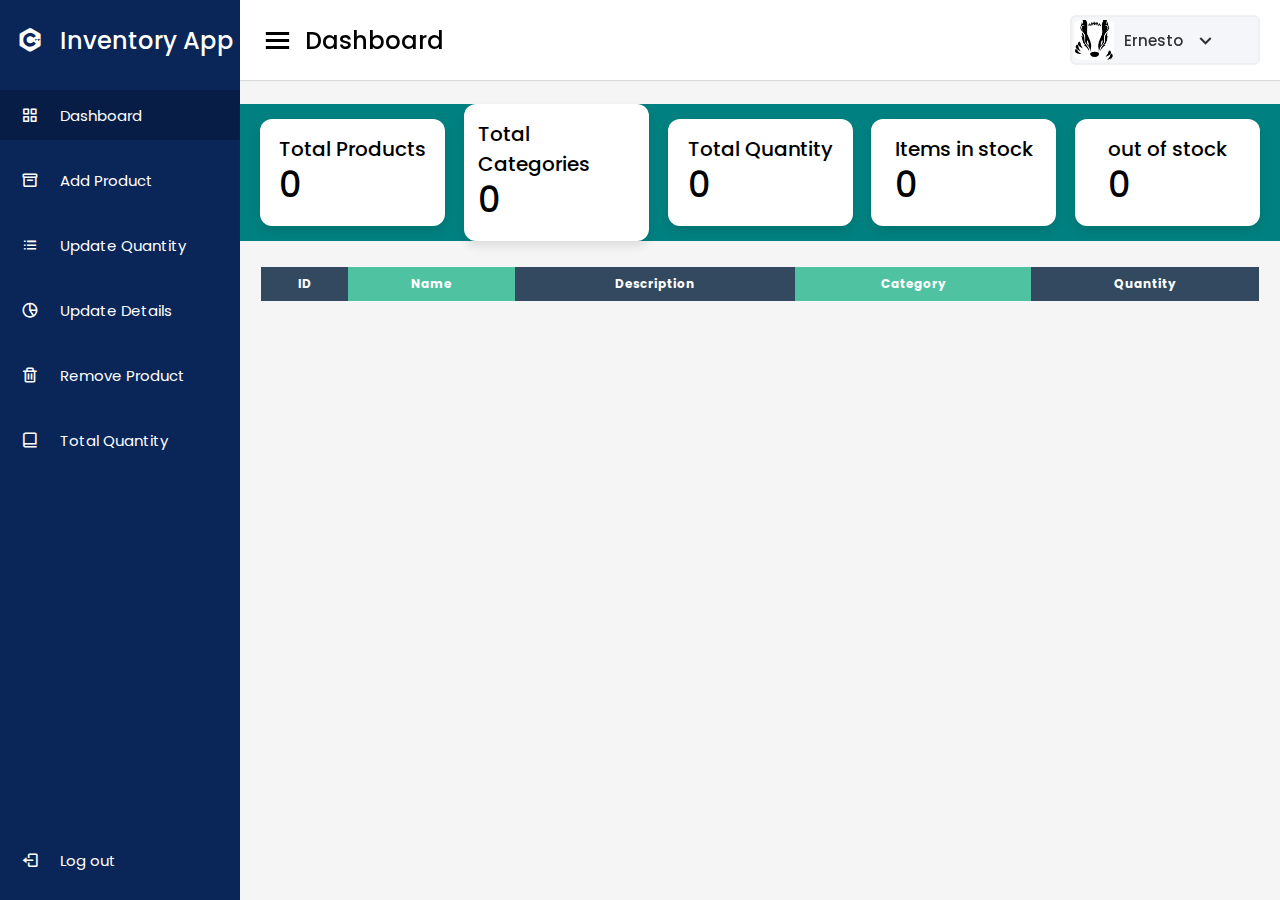
<file: index.html>
<!DOCTYPE html>
<html lang="en" dir="ltr">
  <head>
    <meta charset="UTF-8" />
    <title>Dash</title>

    <meta name="viewport" content="width=device-width, initial-scale=1.0" />
    <link rel="stylesheet" href="css/dash.css" />
    <link
      href="https://unpkg.com/boxicons@2.0.7/css/boxicons.min.css"
      rel="stylesheet"
    />
    <link
      rel="stylesheet"
      href="https://pro.fontawesome.com/releases/v5.10.0/css/all.css"
      integrity="sha384-AYmEC3Yw5cVb3ZcuHtOA93w35dYTsvhLPVnYs9eStHfGJvOvKxVfELGroGkvsg+p"
      crossorigin="anonymous"
    />
  </head>
  <body>
    <div class="backdrop"></div>
    <div class="modal">
      <div class="form-wrapperr">
        <form class="hidden" action="" name="form">
          <div class="id-divv">
            <label class="id-label" for="username">Enter Product ID Here</label>
            <input
              class="form-stylin text-field"
              type="number"
              name="ProdId"
              placeholder="Enter the item ID eg.1"
              required
            />
          </div>
          <div class="flexx">
            <label for="username">Product Name</label>
            <input
              class="form-stylin text-field"
              type="text"
              name="Product Name"
              placeholder=""
              required
            />
          </div>
          <div class="flexx">
            <label for="username">Quantity</label>
            <input
              class="form-stylin text-field"
              type="text"
              name="quantity"
              placeholder=""
              required
            />
          </div>
          <div class="submit-divv">
            <input type="submit" id="submit" value="Update" />
            <input type="button" value="Close" class="exit" />
          </div>
        </form>
      </div>
    </div>

    <div class="sidebar">
      <div class="logo-details">
        <i class="bx bxl-c-plus-plus"></i>
        <span class="logo_name">Inventory App</span>
      </div>
      <ul class="nav-links">
        <li>
          <a href="index.html" class="active">
            <i class="bx bx-grid-alt"></i>
            <span class="links_name">Dashboard</span>
          </a>
        </li>
        <li>
          <a href="addProduct.html">
            <i class="bx bx-box"></i>
            <span class="links_name">Add Product</span>
          </a>
        </li>
        <li class="quantity-update">
          <a href="#">
            <i class="bx bx-list-ul"></i>
            <span class="links_name">Update Quantity</span>
          </a>
        </li>
        <li>
          <a href="edit.html">
            <i class="bx bx-pie-chart-alt-2"></i>
            <span class="links_name">Update Details</span>
          </a>
        </li>
        <li class="remove-product">
          <a href="#">
            <i class="bx bx-trash"></i>
            <span class="links_name">Remove Product</span>
          </a>
        </li>
        <li>
          <a href="#">
            <i class="bx bx-book-alt"></i>
            <span class="links_name">Total Quantity</span>
          </a>
        </li>

        <li class="log_out">
          <a href="#">
            <i class="bx bx-log-out"></i>
            <span class="links_name">Log out</span>
          </a>
        </li>
      </ul>
    </div>
    <section class="home-section">
      <nav>
        <div class="sidebar-button">
          <i class="bx bx-menu sidebarBtn"></i>
          <span class="dashboard">Dashboard</span>
        </div>
        <div class="search-box"></div>
        <div class="profile-details">
          <img src="img/honey.jpg" alt="" />
          <span class="admin_name">Ernesto</span>
          <i class="bx bx-chevron-down"></i>
        </div>
      </nav>

      <div class="home-content">
        <div class="overview-boxes">
          <div class="box">
            <div class="right-side">
              <div class="box-topic">Total Products</div>
              <div class="number"></div>
            </div>
          </div>
          <div class="box">
            <div class="right-side">
              <div class="box-topic">Total Categories</div>
              <div class="number"></div>
            </div>
          </div>
          <div class="box">
            <div class="right-side">
              <div class="box-topic">Total Quantity</div>
              <div class="number"></div>
            </div>
          </div>
          <div class="box">
            <div class="right-side">
              <div class="box-topic">Items in stock</div>
              <div class="number"></div>
            </div>
          </div>
          <div class="box">
            <div class="right-side">
              <div class="box-topic">out of stock</div>
              <div class="number"></div>
            </div>
          </div>
        </div>
        <div class="table-wrapper show-danger-btn">
          <table class="fl-table">
            <thead>
              <tr>
                <th>ID</th>
                <th>Name</th>
                <th>Description</th>
                <th>Category</th>
                <th>Quantity</th>
              </tr>
            </thead>
            <tbody class="product-list"></tbody>
          </table>
        </div>
      </div>
    </section>
    <div class="toast"></div>

    <script src="script/dash.js"></script>
  </body>
</html>
</file>
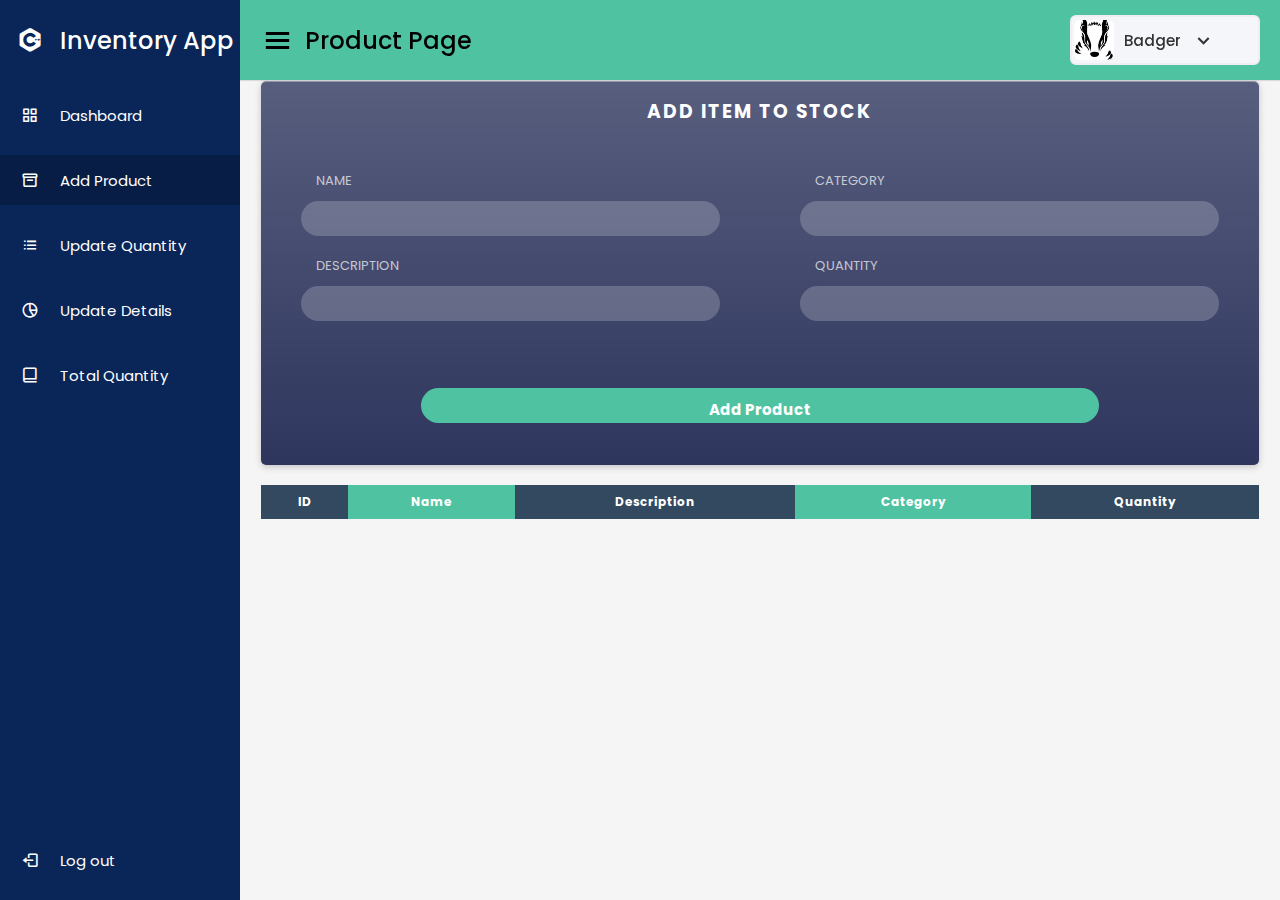
<file: addProduct.html>
<!DOCTYPE html>
<html lang="en" dir="ltr">
  <head>
    <meta charset="UTF-8" />
    <title>Add Product</title>
    <link rel="stylesheet" href="css/addProduct.css" />
    <link
      href="https://unpkg.com/boxicons@2.0.7/css/boxicons.min.css"
      rel="stylesheet"
    />
    <meta name="viewport" content="width=device-width, initial-scale=1.0" />
  </head>
  <body>
    <div class="backdrop"></div>
    <div class="modal">
      <div class="form-wrapperr">
        <form class="hidden" action="" name="form">
          <div class="id-divv">
            <label class="id-label" for="username">Enter Product ID Here</label>
            <input
              class="form-stylin text-field"
              type="number"
              name="ProdId"
              placeholder="Enter the item ID eg.1"
              required
            />
          </div>
          <div class="flexx">
            <label for="username">Product Name</label>
            <input
              class="form-stylin text-field"
              type="text"
              name="Product Name"
              placeholder=""
              required
            />
          </div>
          <div class="flexx">
            <label for="username">Quantity</label>
            <input
              class="form-stylin text-field"
              type="text"
              name="quantity"
              placeholder=""
              required
            />
          </div>
          <div class="submit-divv">
            <input type="submit" id="submit" value="Update" />
            <input type="button" value="Close" class="exit" />
          </div>
        </form>
      </div>
    </div>
    <div class="sidebar">
      <div class="logo-details">
        <i class="bx bxl-c-plus-plus"></i>
        <span class="logo_name">Inventory App</span>
      </div>
      <ul class="nav-links">
        <li>
          <a href="index.html" >
            <i class="bx bx-grid-alt"></i>
            <span class="links_name">Dashboard</span>
          </a>
        </li>
        <li>
          <a href="#" class="active">
            <i class="bx bx-box"></i>
            <span class="links_name">Add Product</span>
          </a>
        </li>
        <li class="quantity-update">
          <a href="#">
            <i class="bx bx-list-ul"></i>
            <span class="links_name">Update Quantity</span>
          </a>
        </li>
        <li>
          <a href="edit.html">
            <i class="bx bx-pie-chart-alt-2"></i>
            <span class="links_name">Update Details</span>
          </a>
        </li>
       
        <li>
          <a href="#">
            <i class="bx bx-book-alt"></i>
            <span class="links_name">Total Quantity</span>
          </a>
        </li>

        <li class="log_out">
          <a href="#">
            <i class="bx bx-log-out"></i>
            <span class="links_name">Log out</span>
          </a>
        </li>
      </ul>
    </div>
    <section class="home-section">
      <nav>
        <div class="sidebar-button">
          <i class="bx bx-menu sidebarBtn"></i>
          <span class="dashboard">Product Page</span>
        </div>
        <div class="search-box">
          
        </div>
        <div class="profile-details">
          <img src="img/honey.jpg" alt="" />
          <span class="admin_name">Badger</span>
          <i class="bx bx-chevron-down"></i>
        </div>
      </nav>

      <div class="home-content">
         <div class="container">
      <div class="frame">
        
        <div>
          <form class="inventory-inputs" >
            <h3 class="item-header">Add item to stock</h3>
            <div class="flex">
              <label for="username">Name</label>
              <input
                class="form__field textField"
                type="text"
                name="username"
                placeholder=""
                required
              />
              <label for="description">Description</label>
              <input
                class="form__field textField"
                type="text"
                name="description"
                placeholder=""
                required
              />
            </div>
            <div class="flex">
              <label for="category">Category</label>
              <input
                class="form__field textField"
                type="text"
                name="category"
                placeholder=""
                required
              />
              <label for="quantity">Quantity</label>
              <input
                class="form__field"
                type="number"
                name="quantity"
                placeholder=""
                required
              />
            </div>
            <div class="submit-div"><input type="submit" id="submit" value="Add Product" /></div>
          </form>
        </div>
      </div>
    </div>
        </div> 
      </div>
        <div class="table-wrapper">
          <table class="fl-table">
            <thead>
              <tr>
                <th>ID</th>
                <th>Name</th>
                <th>Description</th>
                <th>Category</th>
                <th>Quantity</th>
              </tr>
            </thead>
            <tbody class="product-list"></tbody>
          </table>
        </div>
      </div>
    </section>
       <div class="toast"></div>

    <script src="script/addProduct.js"></script>
  </body>
</html>
</file>
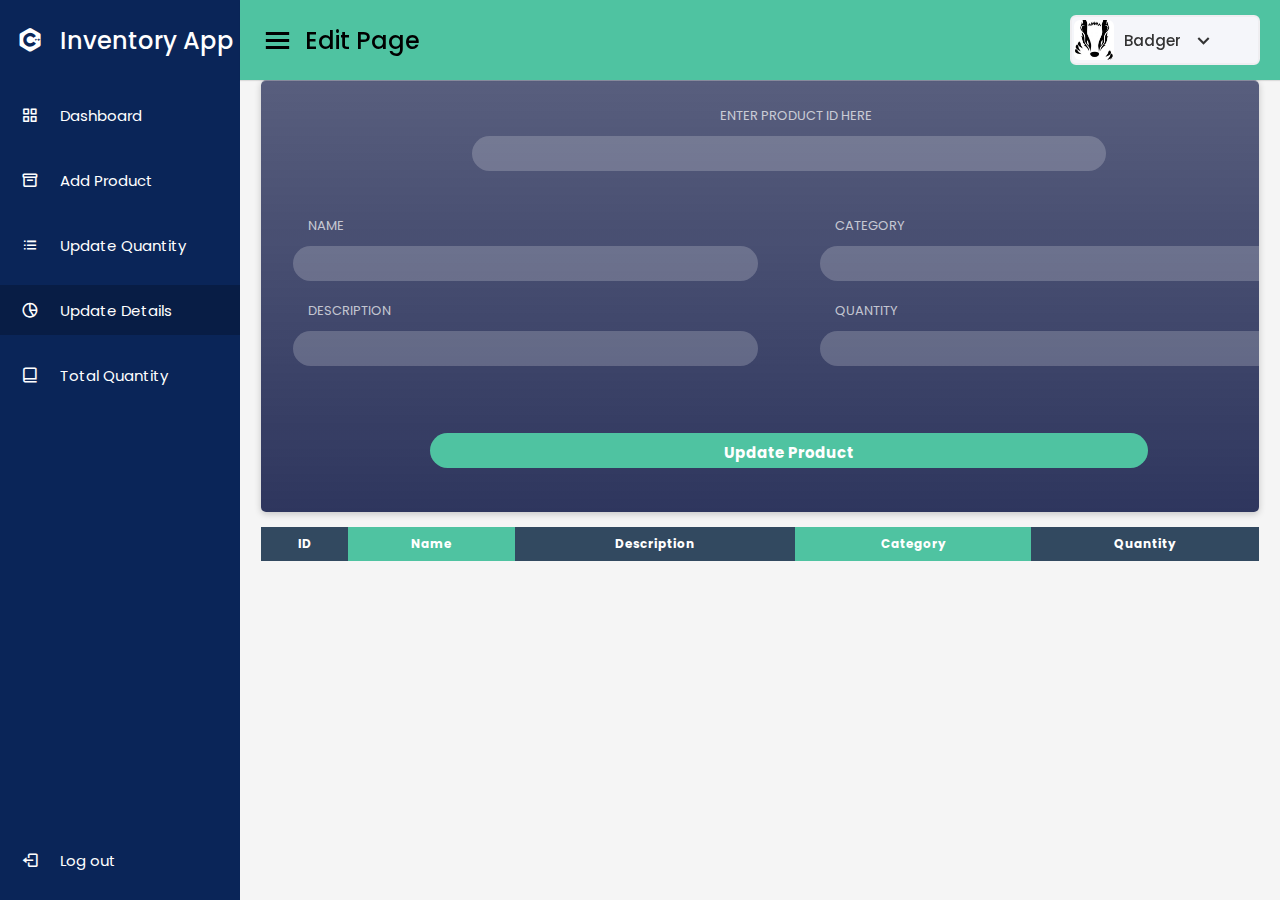
<file: edit.html>
<!DOCTYPE html>
<html lang="en" dir="ltr">
  <head>
    <meta charset="UTF-8" />
    <title>Admin Dashboard</title>
    <link rel="stylesheet" href="css/edit.css" />
    <link
      href="https://unpkg.com/boxicons@2.0.7/css/boxicons.min.css"
      rel="stylesheet"
    />
    <meta name="viewport" content="width=device-width, initial-scale=1.0" />
  </head>
  <body>
     <div class="backdrop"></div>
    <div class="modal">
      <div class="form-wrapperr">
        <form class="hidden" action="" name="form">
          <div class="id-divv">
            <label class="id-label" for="username">Enter Product ID Here</label>
            <input
              class="form-stylin text-field"
              type="number"
              name="ProdId"
              placeholder="Enter the item ID eg.1"
              required
            />
          </div>
          <div class="flexx">
            <label for="username">Product Name</label>
            <input
              class="form-stylin text-field"
              type="text"
              name="Product Name"
              placeholder=""
              required
            />
          </div>
          <div class="flexx">
            <label for="username">Quantity</label>
            <input
              class="form-stylin text-field"
              type="text"
              name="quantity"
              placeholder=""
              required
            />
          </div>
          <div class="submit-divv">
            <input type="submit" id="submit" value="Update" />
            <input type="button" value="Close" class="exit" />
          </div>
        </form>
      </div>
    </div>
    <div class="sidebar">
      <div class="logo-details">
        <i class="bx bxl-c-plus-plus"></i>
        <span class="logo_name">Inventory App</span>
      </div>
      <ul class="nav-links">
        <li>
          <a href="index.html" >
            <i class="bx bx-grid-alt"></i>
            <span class="links_name">Dashboard</span>
          </a>
        </li>
        <li>
          <a href="addProduct.html">
            <i class="bx bx-box"></i>
            <span class="links_name">Add Product</span>
          </a>
        </li>
        <li class="quantity-update">
          <a href="#" >
            <i class="bx bx-list-ul"></i>
            <span class="links_name">Update Quantity</span>
          </a>
        </li>
        <li>
          <a href="#"class="active">
            <i class="bx bx-pie-chart-alt-2"></i>
            <span class="links_name">Update Details</span>
          </a>
        </li>
        
        <li>
          <a href="#">
            <i class="bx bx-book-alt"></i>
            <span class="links_name">Total Quantity</span>
          </a>
        </li>

        <li class="log_out">
          <a href="#">
            <i class="bx bx-log-out"></i>
            <span class="links_name">Log out</span>
          </a>
        </li>
      </ul>
    </div>
    <section class="home-section">
      <nav class="edit-nav">
        <div class="sidebar-button">
          <i class="bx bx-menu sidebarBtn"></i>
          <span class="dashboard">Edit Page</span>
        </div>
        <div class="search-box">
         
        </div>
        <div class="profile-details">
          <img src="img/honey.jpg" alt="" />
          <span class="admin_name">Badger</span>
          <i class="bx bx-chevron-down"></i>
        </div>
      </nav>

      <div class="home-content">
         <div class="container">
      <div class="frame">
        
        <div>
          <form class="inventory-inputs" >
            <div class="id-div">
              <label class="id-label" for="username">Enter Product ID Here</label>
              <input
                class="form__field"
                type="number"
                name="prodId"
                placeholder=""
                required
              /></div>
            <div class="flex flex1">
              <label for="username">Name</label>
              <input
                class="form__field"
                type="text"
                name="username"
                placeholder=""
                required
              />
              <label for="description">Description</label>
              <input
                class="form__field"
                type="text"
                name="description"
                placeholder=""
                required
              />
            </div>
            <div class="flex flex2">
              <label for="category">Category</label>
              <input
                class="form__field"
                type="text"
                name="category"
                placeholder=""
                required
              />
              <label for="quantity">Quantity</label>
              <input
                class="form__field"
                type="number"
                name="quantity"
                placeholder=""
                required
              />
            </div>
            <div class="submit-div"><input type="submit" id="submit" value="Update Product" /></div>
          </form>
        </div>
      </div>
    </div>
        </div> 
      </div>
        <div class="table-wrapper">
          <table class="fl-table">
            <thead>
              <tr>
                <th>ID</th>
                <th>Name</th>
                <th>Description</th>
                <th>Category</th>
                <th>Quantity</th>
              </tr>
            </thead>
            <tbody class="product-list"></tbody>
          </table>
        </div>
      </div>
    </section>
    <div class="notification">
      <div class="toast"></div>

    </div>
    <!-- <script src="index.js"></script> -->
    <script src="script/edit.js"></script>
  </body>
</html>
</file>
<file: css/dash.css>
/* Googlefont Poppins CDN Link */
@import url('https://fonts.googleapis.com/css2?family=Poppins:wght@200;300;400;500;600;700&display=swap');

* {
  margin: 0;
  padding: 0;
  box-sizing: border-box;
  font-family: 'Poppins', sans-serif;
}

body {
  overflow-y: scroll;
  overflow-x: hidden;
}

body,
div,
label,
tr {
  -webkit-touch-callout: none;
  -webkit-user-select: none;
  -khtml-user-select: none;
  -moz-user-select: none;
  user-select: none;
  -ms-user-select: none;
}

.sidebar {
  position: fixed;
  height: 100%;
  width: 240px;
  background: #0A2558;
  transition: all 0.5s ease;
}

.sidebar.active {
  width: 60px;
}

.sidebar .logo-details {
  height: 80px;
  display: flex;
  align-items: center;
}

.sidebar .logo-details i {
  font-size: 28px;
  font-weight: 500;
  color: #fff;
  min-width: 60px;
  text-align: center
}

.sidebar .logo-details .logo_name {
  color: #fff;
  font-size: 24px;
  font-weight: 500;
}

.sidebar .nav-links {
  margin-top: 10px;
}

.sidebar .nav-links li {
  position: relative;
  list-style: none;
  height: 50px;
  margin-bottom: 15px;
}

.sidebar .nav-links li a {
  height: 100%;
  width: 100%;
  display: flex;
  align-items: center;
  text-decoration: none;
  transition: all 0.4s ease;
}

.sidebar .nav-links li a.active {
  background: #081D45;
}

.sidebar .nav-links li a:hover {
  background: #081D45;
}

.sidebar .nav-links li i {
  min-width: 60px;
  text-align: center;
  font-size: 18px;
  color: #fff;
}

.sidebar .nav-links li a .links_name {
  color: #fff;
  font-size: 15px;
  font-weight: 400;
  white-space: nowrap;
}

.sidebar .nav-links .log_out {
  position: absolute;
  bottom: 0;
  width: 100%;
}

.home-section {
  /* position: relative;
  background: #f5f5f5;
  background: red;
  min-height: 100vh;
  height: 100%;
  width: calc(100% - 240px);
  left: 240px;
  transition: all 0.5s ease; */
  position: relative;
  background: #f5f5f5;
  min-height: 100vh;
  /* height: auto; */
  width: calc(100% - 240px);
  left: 240px;
  transition: all 0.5s ease;
  overflow-x: hidden;
  overflow-y: scroll;
}

.sidebar.active~.home-section {
  width: calc(100% - 60px);
  left: 60px;
}

.home-section nav {
  display: flex;
  justify-content: space-between;
  height: 80px;
  background: #fff;
  display: flex;
  align-items: center;
  position: fixed;
  width: calc(100% - 240px);
  left: 240px;
  z-index: 100;
  padding: 0 20px;
  box-shadow: 0 1px 1px rgba(0, 0, 0, 0.1);
  transition: all 0.5s ease;
}

.sidebar.active~.home-section nav {
  left: 60px;
  width: calc(100% - 60px);
}

.home-section nav .sidebar-button {
  display: flex;
  align-items: center;
  font-size: 24px;
  font-weight: 500;
}

nav .sidebar-button i {
  font-size: 35px;
  margin-right: 10px;
}

.home-section nav .search-box {
  position: relative;
  height: 50px;
  max-width: 550px;
  width: 100%;
  margin: 0 20px;
}

nav .search-box input {
  height: 100%;
  width: 100%;
  outline: none;
  background: #F5F6FA;
  border: 2px solid #EFEEF1;
  border-radius: 6px;
  font-size: 18px;
  padding: 0 15px;
}

nav .search-box .bx-search {
  position: absolute;
  height: 40px;
  width: 40px;
  background: #2697FF;
  right: 5px;
  top: 50%;
  transform: translateY(-50%);
  border-radius: 4px;
  line-height: 40px;
  text-align: center;
  color: #fff;
  font-size: 22px;
  transition: all 0.4 ease;
}

.home-section nav .profile-details {
  display: flex;
  align-items: center;
  background: #F5F6FA;
  border: 2px solid #EFEEF1;
  border-radius: 6px;
  height: 50px;
  min-width: 190px;
  padding: 0 15px 0 2px;
}

nav .profile-details img {
  height: 40px;
  width: 40px;
  border-radius: 6px;
  object-fit: cover;
}

nav .profile-details .admin_name {
  font-size: 15px;
  font-weight: 500;
  color: #333;
  margin: 0 10px;
  white-space: nowrap;
}

nav .profile-details i {
  font-size: 25px;
  color: #333;
}

.home-section .home-content {
  position: relative;
  padding-top: 104px;
  width: 100%;
  /* background: teal; */
}

.home-content .overview-boxes {
  display: flex;
  align-items: center;
  justify-content: space-between;
  flex-wrap: wrap;
  padding: 0 20px;
  margin-bottom: 26px;
  background-color: teal;
}

.overview-boxes .box {
  display: flex;
  align-items: center;
  justify-content: center;
  width: calc(100% / 5 - 15px);
  background: #fff;
  padding: 15px 14px;
  border-radius: 12px;
  box-shadow: 0 5px 10px rgba(0, 0, 0, 0.1);
}

.overview-boxes .box-topic {
  font-size: 20px;
  font-weight: 500;
}

.home-content .box .number {
  display: inline-block;
  font-size: 35px;
  margin-top: -6px;
  font-weight: 500;
}

.home-content .box .indicator {
  display: flex;
  align-items: center;
}

.home-content .box .indicator i {
  height: 20px;
  width: 20px;
  background: #8FDACB;
  line-height: 20px;
  text-align: center;
  border-radius: 50%;
  color: #fff;
  font-size: 20px;
  margin-right: 5px;
}

.box .indicator i.down {
  background: #e87d88;
}

.home-content .box .indicator .text {
  font-size: 12px;
}

.home-content .box .cart {
  display: inline-block;
  font-size: 32px;
  height: 50px;
  width: 50px;
  background: #cce5ff;
  line-height: 50px;
  text-align: center;
  color: #66b0ff;
  border-radius: 12px;
  margin: -15px 0 0 6px;
}

.home-content .box .cart.two {
  color: #2BD47D;
  background: #C0F2D8;
}

.home-content .box .cart.three {
  color: #ffc233;
  background: #ffe8b3;
}

.home-content .box .cart.four {
  color: #e05260;
  background: #f7d4d7;
}

.home-content .total-order {
  font-size: 20px;
  font-weight: 500;
}

.home-content .sales-boxes {
  display: flex;
  justify-content: space-between;
  padding: 0 20px;
}

.iconify {
  display: inline-block;
  width: 10px;
  flex: 0.2;

}

.qty-data {
  display: inline-block;
  width: 10px;
  left: 10;
  flex: 2;
  padding-right: 7em;
}

.label-cell {
  display: flex;
  justify-content: space-between;
}

.bxs-label {
  color: red;
  font-size: 30px;
  /* height: 20px; */
}

tr .bx-trash {
  color: red;
  font-size: 20px;
  padding-right: 35px;
}

a>.bx-trash {
  font-size: 1000px;
}

/* left box */
/* .home-content .sales-boxes .recent-sales{
  width: 65%;
  background: #fff;
  padding: 20px 30px;
  margin: 0 20px;
  border-radius: 12px;
  box-shadow: 0 5px 10px rgba(0, 0, 0, 0.1);
}
.home-content .sales-boxes .sales-details{
  display: flex;
  align-items: center;
  justify-content: space-between;
}
.sales-boxes .box .title{
  font-size: 24px;
  font-weight: 500; 
 
 }
.sales-boxes .sales-details li.topic{
  font-size: 20px;
  font-weight: 500;
}
.sales-boxes .sales-details li{
  list-style: none;
  margin: 8px 0;
}
.sales-boxes .sales-details li a{
  font-size: 18px;
  color: #333;
  font-size: 400;
  text-decoration: none;
} 
 .sales-boxes .box .button{
  width: 100%;
  display: flex;
  justify-content: flex-end;
}
.sales-boxes .box .button a{
  color: #fff;
  background: #0A2558;
  padding: 4px 12px;
  font-size: 15px;
  font-weight: 400;
  border-radius: 4px;
  text-decoration: none;
  transition: all 0.3s ease;
}
.sales-boxes .box .button a:hover{
  background:  #0d3073;
} */

/* Right box */
/* .home-content .sales-boxes .top-sales{
  width: 35%;
  background: #fff;
  padding: 20px 30px;
  margin: 0 20px 0 0;
  border-radius: 12px;
  box-shadow: 0 5px 10px rgba(0, 0, 0, 0.1);
}
.sales-boxes .top-sales li{
  display: flex;
  align-items: center;
  justify-content: space-between;
  margin: 10px 0;
}
.sales-boxes .top-sales li a img{
  height: 40px;
  width: 40px;
  object-fit: cover;
  border-radius: 12px;
  margin-right: 10px;
  background: #333;
}
.sales-boxes .top-sales li a{
  display: flex;
  align-items: center;
  text-decoration: none;
}
.sales-boxes .top-sales li .product,
.price{
  font-size: 17px;
  font-weight: 400;
  color: #333;
} */

/*   Table Section */

.table-wrapper {
  width: 78vw;
  height: auto;

  margin-left: auto;
  margin-right: auto;
  margin-bottom: 50px;
}

.fl-table {
  border-radius: 5px;
  font-size: 12px;
  font-weight: normal;
  border: none;
  border-collapse: collapse;
  width: 100%;
  max-width: 100%;
  white-space: nowrap;
  background-color: white;
}

.fl-table td,
.fl-table th {
  text-align: center;
  padding: 8px;
}

.fl-table td {
  border-right: 1px solid #f8f8f8;
  font-size: 12px;
}

.fl-table thead th {
  color: #ffffff;
  background: #4FC3A1;
}


.fl-table thead th:nth-child(odd) {
  color: #ffffff;
  background: #324960;
}

.fl-table tr:nth-child(even) {
  background: #F8F8F8;
}

/* Responsive */

@media (max-width: 767px) {
  .fl-table {
    display: block;
    width: 100%;
  }

  .table-wrapper:before {
    content: "Scroll horizontally >";
    display: block;
    text-align: right;
    font-size: 13px;
    color: white;
    padding: 0 0 10px;
  }

  .fl-table thead,
  .fl-table tbody,
  .fl-table thead th {
    display: block;
  }

  .fl-table thead th:last-child {
    border-bottom: none;
  }

  .fl-table thead {
    float: left;
  }

  .fl-table tbody {
    width: auto;
    position: relative;
    /* overflow-x: auto; */
  }

  .fl-table td,
  .fl-table th {
    padding: 20px .625em .625em .625em;
    height: 60px;
    vertical-align: middle;
    box-sizing: border-box;
    overflow-x: hidden;
    /* overflow-y: auto; */
    width: 120px;
    font-size: 13px;
    text-overflow: ellipsis;
  }

  .fl-table thead th {
    text-align: left;
    border-bottom: 1px solid #f7f7f9;
  }

  .fl-table tbody tr {
    display: table-cell;
  }

  .fl-table tbody tr:nth-child(odd) {
    background: none;
  }

  .fl-table tr:nth-child(even) {
    background: transparent;
  }

  .fl-table tr td:nth-child(odd) {
    background: #F8F8F8;
    border-right: 1px solid #E6E4E4;
  }

  .fl-table tr td:nth-child(even) {
    border-right: 1px solid #E6E4E4;
  }

  .fl-table tbody td {
    display: block;
    text-align: center;
  }
}





/* Responsive Media Query */
@media (max-width: 1240px) {
  .sidebar {
    width: 60px;
  }

  .sidebar.active {
    width: 220px;
  }

  .home-section {
    width: calc(100% - 60px);
    left: 60px;
  }

  .sidebar.active~.home-section {

    overflow: hidden;
    left: 220px;
  }

  .home-section nav {
    width: calc(100% - 60px);
    left: 60px;
  }

  .sidebar.active~.home-section nav {
    width: calc(100% - 220px);
    left: 220px;
  }
}

@media (max-width: 1150px) {
  .home-content .sales-boxes {
    flex-direction: column;
  }

  .home-content .sales-boxes .box {
    width: 100%;
    overflow-x: scroll;
    margin-bottom: 30px;
  }

  .home-content .sales-boxes .top-sales {
    margin: 0;
  }
}

@media (max-width: 1000px) {
  .overview-boxes .box {
    width: calc(100% / 2 - 15px);
    margin-bottom: 15px;
  }
}

@media (max-width: 700px) {

  nav .sidebar-button .dashboard,
  nav .profile-details .admin_name,
  nav .profile-details i {
    display: none;
  }

  .home-section nav .profile-details {
    height: 50px;
    min-width: 40px;
  }

  .home-content .sales-boxes .sales-details {
    width: 560px;
  }
}

@media (max-width: 550px) {
  .overview-boxes .box {
    width: 100%;
    margin-bottom: 15px;
  }

  .sidebar.active~.home-section nav .profile-details {
    display: none;
  }
}

td.label-cell {
  display: flex;

}

span.data {
  flex: 1;
  align-content: l;
}

span.iconify {
  flex: 1;
  display: inline-block;
  margin-left: -2em;
}

.bxs-label {
  font-size: 30px;
  /* height: 20px; */
}

.out-of-stock {
  color: red;
}

.in-stock {
  color: green;
}

.about-out-of-stock {
  color: orange;

}

/* --------------------------------------------------------------------------------------------- */
.hidden-summary {
  position: fixed;
  top: -300px;
  visibility: hidden;
}



.toast {
  position: fixed;
  top: 0;
  left: 0;
  right: 0;
  margin: auto;
  z-index: 500;
  max-width: 400px;
  padding: 6px;
  background: #cccccc;
  color: #333333;
  background-color: red;
  font-family: sans-serif;
  text-align: center;
  border: 1px solid #aaaaaa;
  border-radius: 5px;
  box-shadow: 0 0 10px rgba(0, 0, 0, 0.2);

  visibility: hidden;
  opacity: 0;
  transition: opacity 0.2s, top 0.2s, visibility 0.2s;
}

.toast--visible {
  top: 20px;
  opacity: 1;
  visibility: visible;
}

.toast--success {
  background: #00c02b;
  border-color: #009d23;
  color: #ffffff;
}

.toast--error {
  background: #d50000;
  border-color: #ba0000;
  color: #ffffff;
}


.modal {
  box-sizing: border-box;
  background-color: rgba(36, 35, 35, 1);
  color: white;
  position: fixed;
  z-index: 450;
  width: 50%;
  height: 63%;
  right: -999px;
  top: 100px;
  display: none;
  transition:
    right ease-out 3s,
    visibility 0.2s;
}

.show {
  left: 330px;
  display: block;
  opacity: 1;
  animation: fade-slide-in 0.6s ease-out forwards;

}

.text-field {
  width: 100%;
  height: 35px;
  padding-left: 15px;
  border: none;
  border-radius: 20px;
  margin-bottom: 20px;
}

.id-label {
  text-align: center;

}

.form-wrapperr {
  margin-left: auto;
  margin-right: auto;
  padding-left: 0;
  align-items: center;
  width: 80%;
  height: 90%;
  padding-top: 15px;
}



.flexx {
  width: 80%;
  align-items: center;
  margin-left: 4em;
  margin-right: auto;
  padding-left: 10px
}

.submit-divv {
  align-items: center;
  justify-content: center;
  padding: 15px;
  width: 100%;
}


.id-divv {
  width: 80%;
  margin-left: 4em;
  margin-right: auto;
  align-items: center;
}

.backdrop {
  position: fixed;
  width: 100%;
  height: 100vh;
  top: 0;
  left: 0;
  background: rgba(128, 91, 91, 0.4);
  z-index: 200;
  pointer-events: none;
  display: none;
}

.show-backdrop {
  display: block;
  pointer-events: all;
}

.exit {
  display: inline-block;
  font-weight: 700;
  font-size: 13px;
  text-align: center;
  color: #ffffff;
  padding-top: 8px;
  width: 35%;
  height: 35px;
  border: none;
  border-radius: 20px;
  margin-top: 17px;
  background-color: red;
  margin-left: 15px;
}

.exit:hover {
  cursor: pointer;
  /* background-color: #0F4FE6; */
  border: 1px solid white;
  transition: background-color .5s;
}

.flexx label,
.id-divv label {
  font-weight: 400;
  text-transform: uppercase;
  font-size: 13px;
  padding-left: 15px;
  padding-bottom: 10px;
  color: rgba(255, 255, 255, .7);
  display: block;
}

input[type=submit]:hover {
  cursor: pointer;
  border: 1px solid white;
  transition: background-color .5s;

}

input[type=submit] {
  display: inline-block;
  font-weight: 700;
  font-size: 13px;
  text-align: center;
  color: #ffffff;
  padding-top: 8px;
  width: 35%;
  height: 35px;
  border: none;
  border-radius: 20px;
  margin-top: 17px;
  background-color: green;
  margin-left: 40px;
  margin-right: auto;

}
</file>
<file: css/addProduct.css>
@import url('https://fonts.googleapis.com/css2?family=Poppins:wght@200;300;400;500;600;700&display=swap');

* {
  margin: 0;
  padding: 0;
  box-sizing: border-box;
  font-family: 'Poppins', sans-serif;

}

body {
  overflow-y: visible;
  overflow-x: hidden;
  /* margin-right: 10px; */
}

body,
div,
label,
tr {
  -webkit-touch-callout: none;
  -webkit-user-select: none;
  -khtml-user-select: none;
  -moz-user-select: none;
  user-select: none;
  -ms-user-select: none;
}

.sidebar {
  position: fixed;
  height: 100%;
  width: 240px;
  background: #0A2558;
  transition: all 0.5s ease;
}

.sidebar.active {
  width: 60px;
}

.sidebar .logo-details {
  height: 80px;
  display: flex;
  align-items: center;
}

.sidebar .logo-details i {
  font-size: 28px;
  font-weight: 500;
  color: #fff;
  min-width: 60px;
  text-align: center
}

.sidebar .logo-details .logo_name {
  color: #fff;
  font-size: 24px;
  font-weight: 500;
}

.sidebar .nav-links {
  margin-top: 10px;
}

.sidebar .nav-links li {
  position: relative;
  list-style: none;
  height: 50px;
  margin-bottom: 15px;
}

.sidebar .nav-links li a {
  height: 100%;
  width: 100%;
  display: flex;
  align-items: center;
  text-decoration: none;
  transition: all 0.4s ease;
}

.sidebar .nav-links li a.active {
  background: #081D45;
}

.sidebar .nav-links li a:hover {
  background: #081D45;
}

.sidebar .nav-links li i {
  min-width: 60px;
  text-align: center;
  font-size: 18px;
  color: #fff;
}

.sidebar .nav-links li a .links_name {
  color: #fff;
  font-size: 15px;
  font-weight: 400;
  white-space: nowrap;
}

.sidebar .nav-links .log_out {
  position: absolute;
  bottom: 0;
  width: 100%;
}

.home-section {
  position: relative;
  background: #f5f5f5;
  min-height: 100vh;
  width: calc(100% - 240px);
  left: 240px;
  transition: all 0.5s ease;
  overflow-x: hidden;
  overflow-y: visible;
}

.sidebar.active~.home-section {
  width: calc(100% - 60px);
  left: 60px;
}

.home-section nav {
  display: flex;
  justify-content: space-between;
  height: 80px;
  background: #4FC3A1;
  display: flex;
  align-items: center;
  position: fixed;
  width: calc(100% - 240px);
  left: 240px;
  z-index: 100;
  padding: 0 20px;
  box-shadow: 0 1px 1px rgba(0, 0, 0, 0.1);
  transition: all 0.5s ease;
}

.sidebar.active~.home-section nav {
  left: 60px;
  width: calc(100% - 60px);
}

.home-section nav .sidebar-button {
  display: flex;
  align-items: center;
  font-size: 24px;
  font-weight: 500;
}

nav .sidebar-button i {
  font-size: 35px;
  margin-right: 10px;
}

.home-section nav .search-box {
  position: relative;
  height: 50px;
  max-width: 550px;
  width: 100%;
  margin: 0 20px;
}

nav .search-box input {
  height: 100%;
  width: 100%;
  outline: none;
  background: #F5F6FA;
  border: 2px solid #EFEEF1;
  border-radius: 6px;
  font-size: 18px;
  padding: 0 15px;
}

nav .search-box .bx-search {
  position: absolute;
  height: 40px;
  width: 40px;
  background: #2697FF;
  right: 5px;
  top: 50%;
  transform: translateY(-50%);
  border-radius: 4px;
  line-height: 40px;
  text-align: center;
  color: #fff;
  font-size: 22px;
  transition: all 0.4 ease;
}

.home-section nav .profile-details {
  display: flex;
  align-items: center;
  background: #F5F6FA;
  border: 2px solid #EFEEF1;
  border-radius: 6px;
  height: 50px;
  min-width: 190px;
  padding: 0 15px 0 2px;
}

nav .profile-details img {
  height: 40px;
  width: 40px;
  border-radius: 6px;
  object-fit: cover;
}

nav .profile-details .admin_name {
  font-size: 15px;
  font-weight: 500;
  color: #333;
  margin: 0 10px;
  white-space: nowrap;
}

nav .profile-details i {
  font-size: 25px;
  color: #333;
}

.home-section .home-content {
  position: relative;
  padding-top: 21px;
  width: 100%;
}

.home-content .overview-boxes {
  display: flex;
  align-items: center;
  justify-content: space-between;
  flex-wrap: wrap;
  padding: 0 20px;
  margin-bottom: 26px;
}

.overview-boxes .box {
  display: flex;
  align-items: center;
  justify-content: center;
  width: calc(100% / 5 - 15px);
  background: #fff;
  padding: 15px 14px;
  border-radius: 12px;
  box-shadow: 0 5px 10px rgba(0, 0, 0, 0.1);
}

.overview-boxes .box-topic {
  font-size: 20px;
  font-weight: 500;
}

.home-content .box .number {
  display: inline-block;
  font-size: 35px;
  margin-top: -6px;
  font-weight: 500;
}

.home-content .box .indicator {
  display: flex;
  align-items: center;
}

.home-content .box .indicator i {
  height: 20px;
  width: 20px;
  background: #8FDACB;
  line-height: 20px;
  text-align: center;
  border-radius: 50%;
  color: #fff;
  font-size: 20px;
  margin-right: 5px;
}

.box .indicator i.down {
  background: #e87d88;
}

.home-content .box .indicator .text {
  font-size: 12px;
}

.home-content .box .cart {
  display: inline-block;
  font-size: 32px;
  height: 50px;
  width: 50px;
  background: #cce5ff;
  line-height: 50px;
  text-align: center;
  color: #66b0ff;
  border-radius: 12px;
  margin: -15px 0 0 6px;
}

.home-content .box .cart.two {
  color: #2BD47D;
  background: #C0F2D8;
}

.home-content .box .cart.three {
  color: #ffc233;
  background: #ffe8b3;
}

.home-content .box .cart.four {
  color: #e05260;
  background: #f7d4d7;
}

.home-content .total-order {
  font-size: 20px;
  font-weight: 500;
}

.home-content .sales-boxes {
  display: flex;
  justify-content: space-between;
  padding: 0 20px;
}

.iconify {
  display: inline-block;

  position: relative;
  left: 30%;
  margin-left: 2em;
}

.bxs-label {
  color: red;
  font-size: 30px;
  /* height: 20px; */
}


.table-wrapper {
  width: 78vw;
  height: auto;

  margin-left: auto;
  margin-right: auto;
  margin-top: -5em;
  margin-bottom: 50px;
}

.fl-table {
  border-radius: 5px;
  font-size: 12px;
  font-weight: normal;
  border: none;
  border-collapse: collapse;
  width: 100%;
  max-width: 100%;
  white-space: nowrap;
  background-color: white;
}

.fl-table td,
.fl-table th {
  text-align: center;
  padding: 8px;
}

.fl-table td {
  border-right: 1px solid #f8f8f8;
  font-size: 12px;
}

.fl-table thead th {
  color: #ffffff;
  background: #4FC3A1;
}


.fl-table thead th:nth-child(odd) {
  color: #ffffff;
  background: #324960;
}

.fl-table tr:nth-child(even) {
  background: #F8F8F8;
}

/* Responsive */

@media (max-width: 767px) {
  .fl-table {
    display: block;
    width: 100%;
  }

  .table-wrapper:before {
    content: "Scroll horizontally >";
    display: block;
    text-align: right;
    font-size: 11px;
    color: white;
    padding: 0 0 10px;
  }

  .fl-table thead,
  .fl-table tbody,
  .fl-table thead th {
    display: block;
  }

  .fl-table thead th:last-child {
    border-bottom: none;
  }

  .fl-table thead {
    float: left;
  }

  .fl-table tbody {
    width: auto;
    position: relative;
    overflow-x: hidden;
  }

  .fl-table td,
  .fl-table th {
    padding: 20px .625em .625em .625em;
    height: 60px;
    vertical-align: middle;
    box-sizing: border-box;
    overflow-x: hidden;
    overflow-y: auto;
    width: 120px;
    font-size: 13px;
    text-overflow: ellipsis;
  }

  .fl-table thead th {
    text-align: left;
    border-bottom: 1px solid #f7f7f9;
  }

  .fl-table tbody tr {
    display: table-cell;
  }

  .fl-table tbody tr:nth-child(odd) {
    background: none;
  }

  .fl-table tr:nth-child(even) {
    background: transparent;
  }

  .fl-table tr td:nth-child(odd) {
    background: #F8F8F8;
    border-right: 1px solid #E6E4E4;
  }

  .fl-table tr td:nth-child(even) {
    border-right: 1px solid #E6E4E4;
  }

  .fl-table tbody td {
    display: block;
    text-align: center;
  }
}





/* Responsive Media Query */
@media (max-width: 1240px) {
  .sidebar {
    width: 60px;
  }

  .sidebar.active {
    width: 220px;
  }

  .home-section {
    width: calc(100% - 60px);
    left: 60px;
  }

  .sidebar.active~.home-section {

    overflow: hidden;
    left: 220px;
  }

  .home-section nav {
    width: calc(100% - 60px);
    left: 60px;
  }

  .sidebar.active~.home-section nav {
    width: calc(100% - 220px);
    left: 220px;
  }
}

@media (max-width: 1150px) {
  .home-content .sales-boxes {
    flex-direction: column;
  }

  .home-content .sales-boxes .box {
    width: 100%;
    overflow-x: scroll;
    margin-bottom: 30px;
  }

  .home-content .sales-boxes .top-sales {
    margin: 0;
  }
}

@media (max-width: 1000px) {
  .overview-boxes .box {
    width: calc(100% / 2 - 15px);
    margin-bottom: 15px;
  }
}

@media (max-width: 700px) {

  nav .sidebar-button .dashboard,
  nav .profile-details .admin_name,
  nav .profile-details i {
    display: none;
  }

  .home-section nav .profile-details {
    height: 50px;
    min-width: 40px;
  }

  .home-content .sales-boxes .sales-details {
    width: 560px;
  }
}

@media (max-width: 550px) {
  .overview-boxes .box {
    width: 100%;
    margin-bottom: 15px;
  }

  .sidebar.active~.home-section nav .profile-details {
    display: none;
  }
}

td.label-cell {
  display: flex;

}



.bxs-label {
  font-size: 30px;
}

.out-of-stock {
  color: red;
}

.in-stock {
  color: green;
}

.about-out-of-stock {
  color: orange;

}

.container {
  padding-top: 60px;
  padding-bottom: 100px;

}

.frame {
  height: 24em;
  width: 78vw;
  background: linear-gradient(rgba(35, 43, 85, 0.75),
      rgba(35, 43, 85, 0.95));

  margin-left: auto;
  margin-right: auto;
  border-top: solid 1px rgba(255, 255, 255, .5);
  border-radius: 5px;
  box-shadow: 0px 2px 7px rgba(0, 0, 0, 0.2);
  overflow: hidden;
  transition: all .5s ease;
  padding-top: 15px;
}

.frame form {
  /* display: flex;   */
  display: grid;
  grid-template-columns: 1fr 1fr;

}

.flex {
  width: 90%;
  flex-wrap: wrap;
  margin-top: 30px;
  padding: 15px;
  margin-left: auto;
  margin-right: auto;
}

.inventory-inputs input {
  color: #ffffff;
  font-size: 13px;
}

.form__field {
  width: 100%;
  height: 35px;
  padding-left: 15px;
  border: none;
  border-radius: 20px;
  margin-bottom: 20px;
  background: rgba(255, 255, 255, .2);
}

label {
  font-weight: 400;
  text-transform: uppercase;
  font-size: 13px;
  padding-left: 15px;
  padding-bottom: 10px;
  color: rgba(255, 255, 255, .7);
  display: block;
}

:focus {
  outline: none;
}

.inventory-inputs input:focus {
  background: rgba(255, 255, 255, .3);
  border: none;
  padding-right: 40px;
  transition: background .5s ease;
}

.submit-div input[type=submit] {
  display: block;
  font-weight: 700;
  font-size: 15px;
  text-align: center;
  color: #ffffff;
  padding-top: 8px;
  width: 70%;
  height: 35px;
  border: none;
  border-radius: 20px;
  margin-top: 17px;
  background-color: #4FC3A1;
  margin-left: auto;
  margin-right: auto;
}

.submit-div {
  align-items: center;
  grid-column: 1/3;
  padding: 15px;
}

.item-header {
  text-align: center;
  grid-column: 1/3;
  color: #ffffff;
  text-transform: uppercase;
  font-family: 'Poppins';
  letter-spacing: 2px;
}

.id-div {
  grid-column: 1/3;
  width: 80%;
  margin-left: auto;
  margin-right: auto;
  text-align: center;
  margin-bottom: -20px;
}


.frame input[type=submit]:hover {
  cursor: pointer;
  background-color: #0F4FE6;
  transition: background-color .5s;
}

.toast {
  position: fixed;
  top: 0;
  left: 0;
  right: 0;
  margin: auto;
  z-index: 500;
  max-width: 400px;
  padding: 6px;
  background: #cccccc;
  color: #333333;
  background-color: red;
  font-family: sans-serif;
  text-align: center;
  border: 1px solid #aaaaaa;
  border-radius: 5px;
  box-shadow: 0 0 10px rgba(0, 0, 0, 0.2);

  visibility: hidden;
  opacity: 0;
  transition: opacity 0.2s, top 0.2s, visibility 0.2s;
}

.toast--visible {
  top: 20px;
  opacity: 1;
  visibility: visible;
}

.toast--success {
  background: #00c02b;
  border-color: #009d23;
  color: #ffffff;
}

.toast--error {
  background: #d50000;
  border-color: #ba0000;
  color: #ffffff;
}





.modal {
  box-sizing: border-box;
  background-color: rgba(36, 35, 35, 1);
  color: white;
  position: fixed;
  z-index: 450;
  width: 50%;
  height: 63%;
  right: -999px;
  top: 100px;
  display: none;
  transition:
    right ease-out 3s,
    visibility 0.2s;
}

.show {
  left: 330px;
  display: block;
  opacity: 1;
  animation: fade-slide-in 0.6s ease-out forwards;

}

.text-field {
  width: 100%;
  height: 35px;
  padding-left: 15px;
  border: none;
  border-radius: 20px;
  margin-bottom: 20px;
}

.id-label {
  text-align: center;

}

.form-wrapperr {
  margin-left: auto;
  margin-right: auto;
  padding-left: 0;
  align-items: center;
  width: 80%;
  height: 90%;
  padding-top: 15px;
}



.flexx {
  width: 80%;
  align-items: center;
  margin-left: 4em;
  margin-right: auto;
  padding-left: 10px
}

.submit-divv {
  align-items: center;
  justify-content: center;
  padding: 15px;
  width: 100%;
}


.id-divv {
  width: 80%;
  margin-left: 4em;
  margin-right: auto;
  align-items: center;
}

.backdrop {
  position: fixed;
  width: 100%;
  height: 100vh;
  top: 0;
  left: 0;
  background: rgba(128, 91, 91, 0.4);
  z-index: 200;
  pointer-events: none;
  display: none;
}

.show-backdrop {
  display: block;
  pointer-events: all;
}

.exit {
  display: inline-block;
  font-weight: 700;
  font-size: 13px;
  text-align: center;
  color: #ffffff;
  padding-top: 8px;
  width: 35%;
  height: 35px;
  border: none;
  border-radius: 20px;
  margin-top: 17px;
  background-color: red;
  margin-left: 15px;
}

.exit:hover {
  cursor: pointer;
  border: 1px solid white;
  transition: background-color .5s;
}

.flexx label,
.id-divv label {
  font-weight: 400;
  text-transform: uppercase;
  font-size: 13px;
  padding-left: 15px;
  padding-bottom: 10px;
  color: rgba(255, 255, 255, .7);
  display: block;
}

.modal input[type=submit]:hover {
  cursor: pointer;
  border: 1px solid white;
  transition: background-color .5s;

}

.modal input[type=submit] {
  display: inline-block;
  font-weight: 700;
  font-size: 13px;
  text-align: center;
  color: #ffffff;
  padding-top: 8px;
  width: 35%;
  height: 35px;
  border: none;
  border-radius: 20px;
  margin-top: 17px;
  background-color: green;
  margin-left: 40px;
  margin-right: auto;

}
</file>
<file: css/edit.css>
/* Googlefont Poppins CDN Link */
@import url('https://fonts.googleapis.com/css2?family=Poppins:wght@200;300;400;500;600;700&display=swap');

* {
  margin: 0;
  padding: 0;
  box-sizing: border-box;
  font-family: 'Poppins', sans-serif;

}

body {
  overflow-y: auto;
  overflow-x: hidden;
  /* margin-right: 10px; */
}

body,
div,
label,
tr {
  -webkit-touch-callout: none;
  -webkit-user-select: none;
  -khtml-user-select: none;
  -moz-user-select: none;
  user-select: none;
  -ms-user-select: none;
}

.sidebar {
  position: fixed;
  height: 100%;
  width: 240px;
  background: #0A2558;
  transition: all 0.5s ease;
}

.sidebar.active {
  width: 60px;
}

.sidebar .logo-details {
  height: 80px;
  display: flex;
  align-items: center;
}

.sidebar .logo-details i {
  font-size: 28px;
  font-weight: 500;
  color: #fff;
  min-width: 60px;
  text-align: center
}

.sidebar .logo-details .logo_name {
  color: #fff;
  font-size: 24px;
  font-weight: 500;
}

.sidebar .nav-links {
  margin-top: 10px;
}

.sidebar .nav-links li {
  position: relative;
  list-style: none;
  height: 50px;
  margin-bottom: 15px;
}

.sidebar .nav-links li a {
  height: 100%;
  width: 100%;
  display: flex;
  align-items: center;
  text-decoration: none;
  transition: all 0.4s ease;
}

.sidebar .nav-links li a.active {
  background: #081D45;
}

.sidebar .nav-links li a:hover {
  background: #081D45;
}

.sidebar .nav-links li i {
  min-width: 60px;
  text-align: center;
  font-size: 18px;
  color: #fff;
}

.sidebar .nav-links li a .links_name {
  color: #fff;
  font-size: 15px;
  font-weight: 400;
  white-space: nowrap;
}

.sidebar .nav-links .log_out {
  position: absolute;
  bottom: 0;
  width: 100%;
}

.home-section {
  position: relative;
  background: #f5f5f5;
  min-height: 100vh;
  width: calc(100% - 240px);
  left: 240px;
  /* background-color: yellow; */
  transition: all 0.5s ease;
  /* overflow-x: hidden;
  overflow-y: visible; */
  /* background-color: yellow; */
}

.sidebar.active~.home-section {
  width: calc(100% - 60px);
  left: 60px;
}

.home-section nav {
  display: flex;
  justify-content: space-between;
  height: 80px;
  background: #4FC3A1;
  display: flex;
  align-items: center;
  position: fixed;
  width: calc(100% - 240px);
  left: 240px;
  z-index: 100;
  padding: 0 20px;
  box-shadow: 0 1px 1px rgba(0, 0, 0, 0.1);
  transition: all 0.5s ease;
}

.sidebar.active~.home-section nav {
  left: 60px;
  width: calc(100% - 60px);
}

.home-section nav .sidebar-button {
  display: flex;
  align-items: center;
  font-size: 24px;
  font-weight: 500;
}

nav .sidebar-button i {
  font-size: 35px;
  margin-right: 10px;
}

/* .home-section nav .search-box {
  position: relative;
  height: 50px;
  max-width: 550px;
  width: 100%;
  margin: 0 20px;
} */

nav .search-box input {
  height: 100%;
  width: 100%;
  outline: none;
  background: #F5F6FA;
  border: 2px solid #EFEEF1;
  border-radius: 6px;
  font-size: 18px;
  padding: 0 15px;
}

nav .search-box .bx-search {
  position: absolute;
  height: 40px;
  width: 40px;
  background: #2697FF;
  right: 5px;
  top: 50%;
  transform: translateY(-50%);
  border-radius: 4px;
  line-height: 40px;
  text-align: center;
  color: #fff;
  font-size: 22px;
  transition: all 0.4 ease;
}

.home-section nav .profile-details {
  display: flex;
  align-items: center;
  background: #F5F6FA;
  border: 2px solid #EFEEF1;
  border-radius: 6px;
  height: 50px;
  min-width: 190px;
  padding: 0 15px 0 2px;
}

nav .profile-details img {
  height: 40px;
  width: 40px;
  border-radius: 6px;
  object-fit: cover;
}

nav .profile-details .admin_name {
  font-size: 15px;
  font-weight: 500;
  color: #333;
  margin: 0 10px;
  white-space: nowrap;
}

nav .profile-details i {
  font-size: 25px;
  color: #333;
}

.home-section .home-content {
  position: relative;
  padding-top: 20px;
}

.home-content .overview-boxes {
  display: flex;
  align-items: center;
  justify-content: space-between;
  flex-wrap: wrap;
  padding: 0 20px;
  margin-bottom: 26px;
}

.overview-boxes .box {
  display: flex;
  align-items: center;
  justify-content: center;
  width: calc(100% / 5 - 15px);
  background: #fff;
  padding: 15px 14px;
  border-radius: 12px;
  box-shadow: 0 5px 10px rgba(0, 0, 0, 0.1);
}

.overview-boxes .box-topic {
  font-size: 20px;
  font-weight: 500;
}

.home-content .box .number {
  display: inline-block;
  font-size: 35px;
  margin-top: -6px;
  font-weight: 500;
}

.home-content .box .indicator {
  display: flex;
  align-items: center;
}

.home-content .box .indicator i {
  height: 20px;
  width: 20px;
  background: #8FDACB;
  line-height: 20px;
  text-align: center;
  border-radius: 50%;
  color: #fff;
  font-size: 20px;
  margin-right: 5px;
}

.box .indicator i.down {
  background: #e87d88;
}

.home-content .box .indicator .text {
  font-size: 12px;
}

.home-content .box .cart {
  display: inline-block;
  font-size: 32px;
  height: 50px;
  width: 50px;
  background: #cce5ff;
  line-height: 50px;
  text-align: center;
  color: #66b0ff;
  border-radius: 12px;
  margin: -15px 0 0 6px;
}

.home-content .box .cart.two {
  color: #2BD47D;
  background: #C0F2D8;
}

.home-content .box .cart.three {
  color: #ffc233;
  background: #ffe8b3;
}

.home-content .box .cart.four {
  color: #e05260;
  background: #f7d4d7;
}

.home-content .total-order {
  font-size: 20px;
  font-weight: 500;
}

.home-content .sales-boxes {
  display: flex;
  justify-content: space-between;
  padding: 0 20px;
}

.iconify {
  display: inline-block;
  /* height: inherit; */
  /* width: 20px; */
  position: relative;
  left: 30%;
  /* background-color: lawngreen; */
  margin-left: 2em;
}

.bxs-label {
  color: red;
  font-size: 30px;
  z-index: 600;
  /* height: 20px; */
}


.table-wrapper {
  width: 78vw;
  height: auto;

  margin-left: auto;
  margin-right: auto;
  margin-bottom: -10px;
}

.fl-table {
  border-radius: 5px;
  font-size: 12px;
  font-weight: normal;
  border: none;
  border-collapse: collapse;
  width: 100%;
  max-width: 100%;
  white-space: nowrap;
  background-color: white;
}

.fl-table td,
.fl-table th {
  text-align: center;
  padding: 8px;
}

.fl-table td {
  border-right: 1px solid #f8f8f8;
  font-size: 12px;
}

.fl-table thead th {
  color: #ffffff;
  background: #4FC3A1;
}


.fl-table thead th:nth-child(odd) {
  color: #ffffff;
  background: #324960;
}

.fl-table tr:nth-child(even) {
  background: #F8F8F8;
}

/* Responsive */

@media (max-width: 767px) {
  .fl-table {
    display: block;
    width: 100%;
  }

  .table-wrapper:before {
    content: "Scroll horizontally >";
    display: block;
    text-align: right;
    font-size: 11px;
    color: white;
    padding: 0 0 10px;
  }

  .fl-table thead,
  .fl-table tbody,
  .fl-table thead th {
    display: block;
  }

  .fl-table thead th:last-child {
    border-bottom: none;
  }

  .fl-table thead {
    float: left;
  }

  .fl-table tbody {
    width: auto;
    position: relative;
    overflow-x: hidden;
  }

  .fl-table td,
  .fl-table th {
    padding: 20px .625em .625em .625em;
    height: 60px;
    vertical-align: middle;
    box-sizing: border-box;
    overflow-x: hidden;
    /* overflow-y: auto; */
    width: 120px;
    font-size: 13px;
    text-overflow: ellipsis;
  }

  .fl-table thead th {
    text-align: left;
    border-bottom: 1px solid #f7f7f9;
  }

  .fl-table tbody tr {
    display: table-cell;
  }

  .fl-table tbody tr:nth-child(odd) {
    background: none;
  }

  .fl-table tr:nth-child(even) {
    background: transparent;
  }

  .fl-table tr td:nth-child(odd) {
    background: #F8F8F8;
    border-right: 1px solid #E6E4E4;
  }

  .fl-table tr td:nth-child(even) {
    border-right: 1px solid #E6E4E4;
  }

  .fl-table tbody td {
    display: block;
    text-align: center;
  }
}





/* Responsive Media Query */
@media (max-width: 1240px) {
  .sidebar {
    width: 60px;
  }

  .sidebar.active {
    width: 220px;
  }

  .home-section {
    width: calc(100% - 60px);
    left: 60px;
  }

  .sidebar.active~.home-section {

    overflow: hidden;
    left: 220px;
  }

  .home-section nav {
    width: calc(100% - 60px);
    left: 60px;
  }

  .sidebar.active~.home-section nav {
    width: calc(100% - 220px);
    left: 220px;
  }
}

@media (max-width: 1150px) {
  .home-content .sales-boxes {
    flex-direction: column;
  }

  .home-content .sales-boxes .box {
    width: 100%;
    overflow-x: scroll;
    margin-bottom: 30px;
  }

  .home-content .sales-boxes .top-sales {
    margin: 0;
  }
}

@media (max-width: 1000px) {
  .overview-boxes .box {
    width: calc(100% / 2 - 15px);
    margin-bottom: 15px;
  }
}

@media (max-width: 700px) {

  nav .sidebar-button .dashboard,
  nav .profile-details .admin_name,
  nav .profile-details i {
    display: none;
  }

  .home-section nav .profile-details {
    height: 50px;
    min-width: 40px;
  }

  .home-content .sales-boxes .sales-details {
    width: 560px;
  }
}

@media (max-width: 550px) {
  .overview-boxes .box {
    width: 100%;
    margin-bottom: 15px;
  }

  .sidebar.active~.home-section nav .profile-details {
    display: none;
  }
}

td.label-cell {
  display: flex;

}

span.data {
  flex: 1;
  align-content: l;
}

span.iconify {
  flex: 1;
  display: inline-block;
  /* height: inherit; */
  /* width: 20px; */
  /* position: relative; */
  /* left: 30%; */
  /* background-color: lawngreen; */
  margin-left: -2em;
}

.bxs-label {
  font-size: 30px;
  /* height: 20px; */
}

.out-of-stock {
  color: red;
}

.in-stock {
  color: green;
}

.about-out-of-stock {
  color: orange;

}

.container {
  padding-top: 60px;
  padding-bottom: 15px;

}

.frame {
  height: 27em;
  width: 78vw;
  background:
    linear-gradient(rgba(35, 43, 85, 0.75),
      rgba(35, 43, 85, 0.95));

  margin-left: auto;
  margin-right: auto;
  border-top: solid 1px rgba(255, 255, 255, .5);
  border-radius: 5px;
  box-shadow: 0px 2px 7px rgba(0, 0, 0, 0.2);
  overflow: hidden;
  transition: all .5s ease;
  padding-top: 25px;
  padding-bottom: 20px;
}


.frame form {
  display: grid;
  grid-template-columns: 1fr 1fr;

}

.flex {
  flex-wrap: wrap;
  flex: 1;
  margin-top: 30px;
  padding: 15px;
  width: 32em;
  margin-left: auto;
  margin-right: auto;
}

.flex1 {
  margin-right: 2em;
  padding-left: 2em;
}



.inventory-inputs input {
  color: #ffffff;
  font-size: 13px;
}

.form__field {
  width: 100%;
  height: 35px;
  padding-left: 15px;
  border: none;
  border-radius: 20px;
  margin-bottom: 20px;
  background: rgba(255, 255, 255, .2);
}

.frame label {
  font-weight: 400;
  text-transform: uppercase;
  font-size: 13px;
  padding-left: 15px;
  padding-bottom: 10px;
  color: rgba(255, 255, 255, .7);
  display: block;
}

:focus {
  outline: none;
}

.inventory-inputs input:focus {
  background: rgba(255, 255, 255, .3);
  border: none;
  padding-right: 40px;
  transition: background .5s ease;
}

.frame input[type=submit] {
  display: block;
  font-weight: 700;
  font-size: 15px;
  text-align: center;
  color: #ffffff;
  padding-top: 8px;
  width: 70%;
  height: 35px;
  border: none;
  border-radius: 20px;
  margin-top: 17px;
  background-color: #4FC3A1;
  margin-left: auto;
  margin-right: auto;
  padding-bottom: 20px;
}

.submit-div {
  align-items: center;
  grid-column: 1/3;
  padding: 15px;
}

.id-div {
  grid-column: 1/3;
  width: 60%;
  margin-left: auto;
  margin-right: auto;
  text-align: center;
  margin-bottom: -20px;
}


.frame input[type=submit]:hover {
  cursor: pointer;
  background-color: #0F4FE6;
  transition: background-color .5s;
}

.edit-nav {
  background-color: teal;
}

/* -----------------------notification------------------- */
.toast {
  position: fixed;
  top: 0;
  left: 0;
  right: 0;
  margin: auto;
  z-index: 500;
  max-width: 400px;
  padding: 6px;
  background: #cccccc;
  color: #333333;
  background-color: red;
  font-family: sans-serif;
  text-align: center;
  border: 1px solid #aaaaaa;
  border-radius: 5px;
  box-shadow: 0 0 10px rgba(0, 0, 0, 0.2);

  visibility: hidden;
  opacity: 0;
  transition: opacity 0.2s, top 0.2s, visibility 0.2s;
}

.toast--visible {
  top: 20px;
  opacity: 1;
  visibility: visible;
}

.toast--success {
  background: #00c02b;
  border-color: #009d23;
  color: #ffffff;
}

.toast--error {
  background: #d50000;
  border-color: #ba0000;
  color: #ffffff;
}

.modal {
  box-sizing: border-box;
  background-color: rgba(36, 35, 35, 1);
  color: white;
  position: fixed;
  z-index: 450;
  width: 50%;
  height: 63%;
  right: -999px;
  top: 100px;
  display: none;
  transition:
    right ease-out 3s,
    visibility 0.2s;
}

.show {
  left: 330px;
  display: block;
  opacity: 1;
  animation: fade-slide-in 0.6s ease-out forwards;

}

.text-field {
  width: 100%;
  height: 35px;
  padding-left: 15px;
  border: none;
  border-radius: 20px;
  margin-bottom: 20px;
}

.id-label {
  text-align: center;

}

.form-wrapperr {
  margin-left: auto;
  margin-right: auto;
  padding-left: 0;
  align-items: center;
  width: 80%;
  height: 90%;
  padding-top: 15px;
}



.flexx {
  width: 80%;
  align-items: center;
  margin-left: 4em;
  margin-right: auto;
  padding-left: 10px
}

.submit-divv {
  align-items: center;
  justify-content: center;
  padding: 15px;
  width: 100%;
}


.id-divv {
  width: 80%;
  margin-left: 4em;
  margin-right: auto;
  align-items: center;
}

.backdrop {
  position: fixed;
  width: 100%;
  height: 100vh;
  top: 0;
  left: 0;
  background: rgba(128, 91, 91, 0.4);
  z-index: 200;
  pointer-events: none;
  display: none;
}

.show-backdrop {
  display: block;
  pointer-events: all;
}

.exit {
  display: inline-block;
  font-weight: 700;
  font-size: 13px;
  text-align: center;
  color: #ffffff;
  padding-top: 8px;
  width: 35%;
  height: 35px;
  border: none;
  border-radius: 20px;
  margin-top: 17px;
  background-color: red;
  margin-left: 15px;
}

.exit:hover {
  cursor: pointer;
  border: 1px solid white;
  transition: background-color .5s;
}

.flexx label,
.id-divv label {
  font-weight: 400;
  text-transform: uppercase;
  font-size: 13px;
  padding-left: 15px;
  padding-bottom: 10px;
  color: rgba(255, 255, 255, .7);
  display: block;
}

.modal input[type=submit]:hover {
  cursor: pointer;
  border: 1px solid white;
  transition: background-color .5s;

}

.modal input[type=submit] {
  display: inline-block;
  font-weight: 700;
  font-size: 13px;
  text-align: center;
  color: #ffffff;
  padding-top: 8px;
  width: 35%;
  height: 35px;
  border: none;
  border-radius: 20px;
  margin-top: 17px;
  background-color: green;
  margin-left: 40px;
  margin-right: auto;

}
</file>
